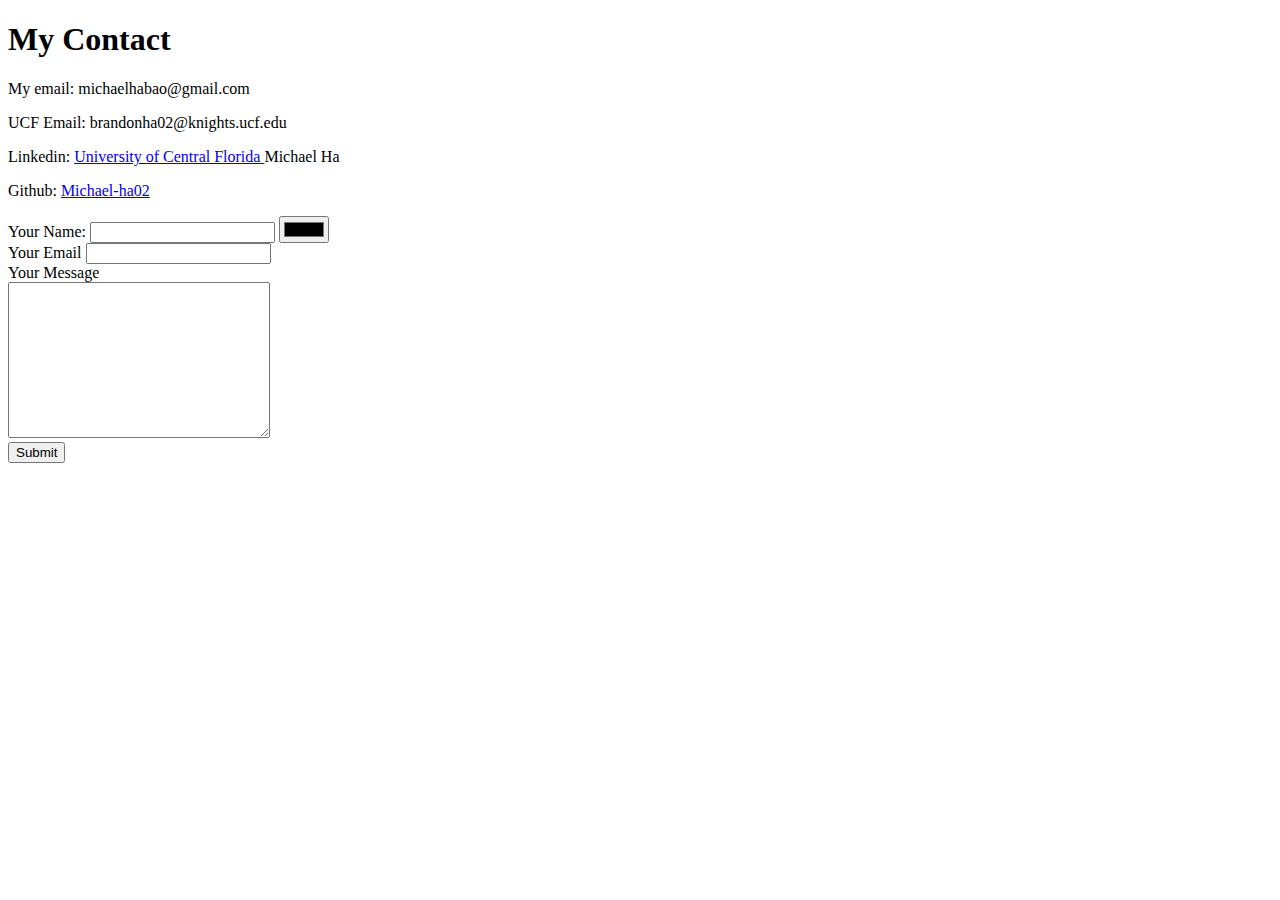
<file: contact-me.html>
<!DOCTYPE html>
<html lang="en">
  <head>
    <meta charset="UTF-8" />
    <title>My Contact</title>
  </head>
  <body>
    <h1>My Contact</h1>
    <p>My email: michaelhabao@gmail.com</p>
    <p>UCF Email: brandonha02@knights.ucf.edu</p>
    <p>
      Linkedin:
      <a href="https://www.linkedin.com/in/michaelhabao/"
        >University of Central Florida
      </a>
      Michael Ha
    </p>
    <p>Github: <a href="https://github.com/Michael-ha02"> Michael-ha02 </a></p>
    <form
      action="mailto:michaelbaoha@gmail.com"
      method="post"
      enctype="text/plain"
    >
      <label> Your Name:</label>
      <input type="text" name="yourName" value="" />
      <input type="color" name="" value="" /><br />
      <label>Your Email</label>
      <input type="email" name="yourEmail" value="" /><br />
      <label>Your Message</label><br />
      <textarea name="yourMessage" rows="10" cols="30"></textarea><br />
      <input type="submit" name="" />
    </form>
  </body>
</html>
</file>
